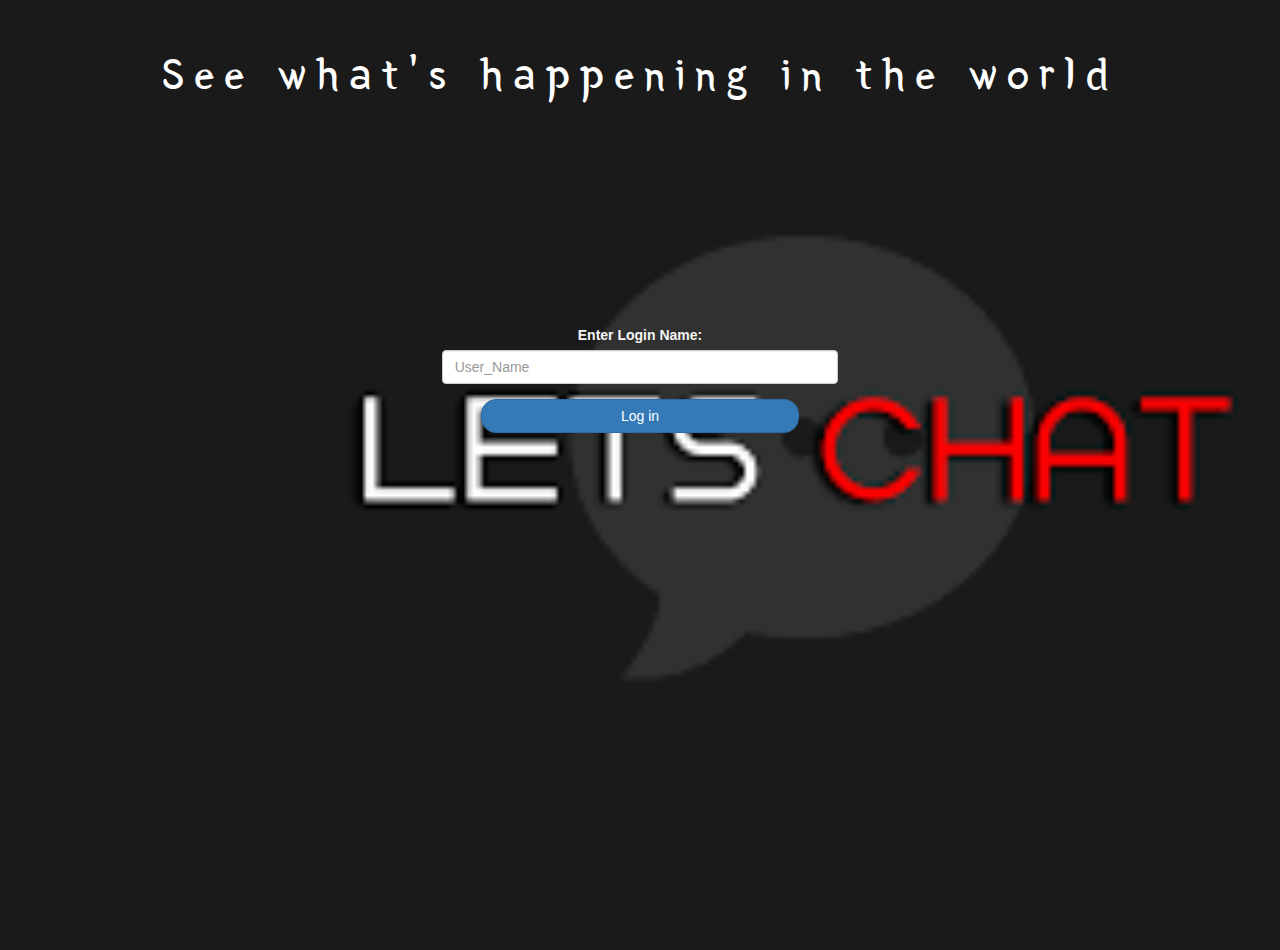
<file: index.html>
<!DOCTYPE html>
<html>
<head>
	<title>Kwitter</title>
<link href="https://fonts.googleapis.com/css?family=Yeon+Sung&display=swap" rel="stylesheet"><meta name="viewport" content="width=device-width, initial-scale=1">

<link rel="stylesheet" href="https://maxcdn.bootstrapcdn.com/bootstrap/3.4.0/css/bootstrap.min.css">
<script src="https://ajax.googleapis.com/ajax/libs/jquery/3.4.1/jquery.min.js"></script>
<script src="https://maxcdn.bootstrapcdn.com/bootstrap/3.4.0/js/bootstrap.min.js"></script>

<link rel="stylesheet" type="text/css" href="style.css">
<script src="kwitter.js"></script>
</head>
<body>
<center>
	<h1 class="header">	
		See what's happening in the world 
</h1>
	<div class="col-lg-4 col-md-6 col-sm-6 col-xs-11 login_div">
		<div class="form-group">
		  <label >Enter Login Name:</label>
		<input type="text" id="username" class="form-control" placeholder="User_Name">
		</div>
		<button id="login_button" class="btn btn-primary" onclick="addUser()">Log in</button>
	</center>
		<br><br>
	</div>
</body>
</html>
</file>
<file: style.css>
html, body
{
  height: 100%;
  margin: 0;
}

body
{
background-image: url("chat_1.png");
background-size: cover ;
}

.header
{
	color: white;font-family: 'Yeon Sung';font-size: 45px;letter-spacing: 10px;margin-top: 50px;
}
.header img
{
	width: 80px;margin-left: -15px;
}

.login_div
{
	background: rgba(255, 255, 255, 0);float:none;border-radius: 15px;
	margin-top: 225px;
}

.logo
{
	width: 80px;margin-top: 30px;border-radius: 40px;
	
}

#login_button
{
	width: 80%;border-radius: 15px;
}

.room_name
{
	cursor: pointer;
	font-size: 20px;
}


#logout
{
	font-size: 20px; float: right;
}


#output
{
	padding: 10px; width:80%;background: rgba(255,255,255,0.8);border-radius: 15px;
}

.input_div_room_page
{
	width: 80%;
}

.input_div label
{
	color: white;font-size: 20px;
}


.input_div_message_page
{
	position: fixed;bottom: 0px;width: 100%;background: rgba(255,255,255,0.8);
}
.input_div_message_page label
{
	color: black;
}
.input_div_message_page #msg
{
	width: 80%;
}
.input_div_message_page button
{
	margin-top: 15px;
	width: 50%; 
}
.color_white
{
	color: rgb(255, 238, 0);
	margin-left: 30 px;
}

.user_tick
{
	width:20px;
}
.message_h4
{
	padding-left:5px;color:grey;
}

h4 {
	color:whitesmoke ;
}

label {
	color: whitesmoke;
	margin-top: 50 px;
}
</file>
